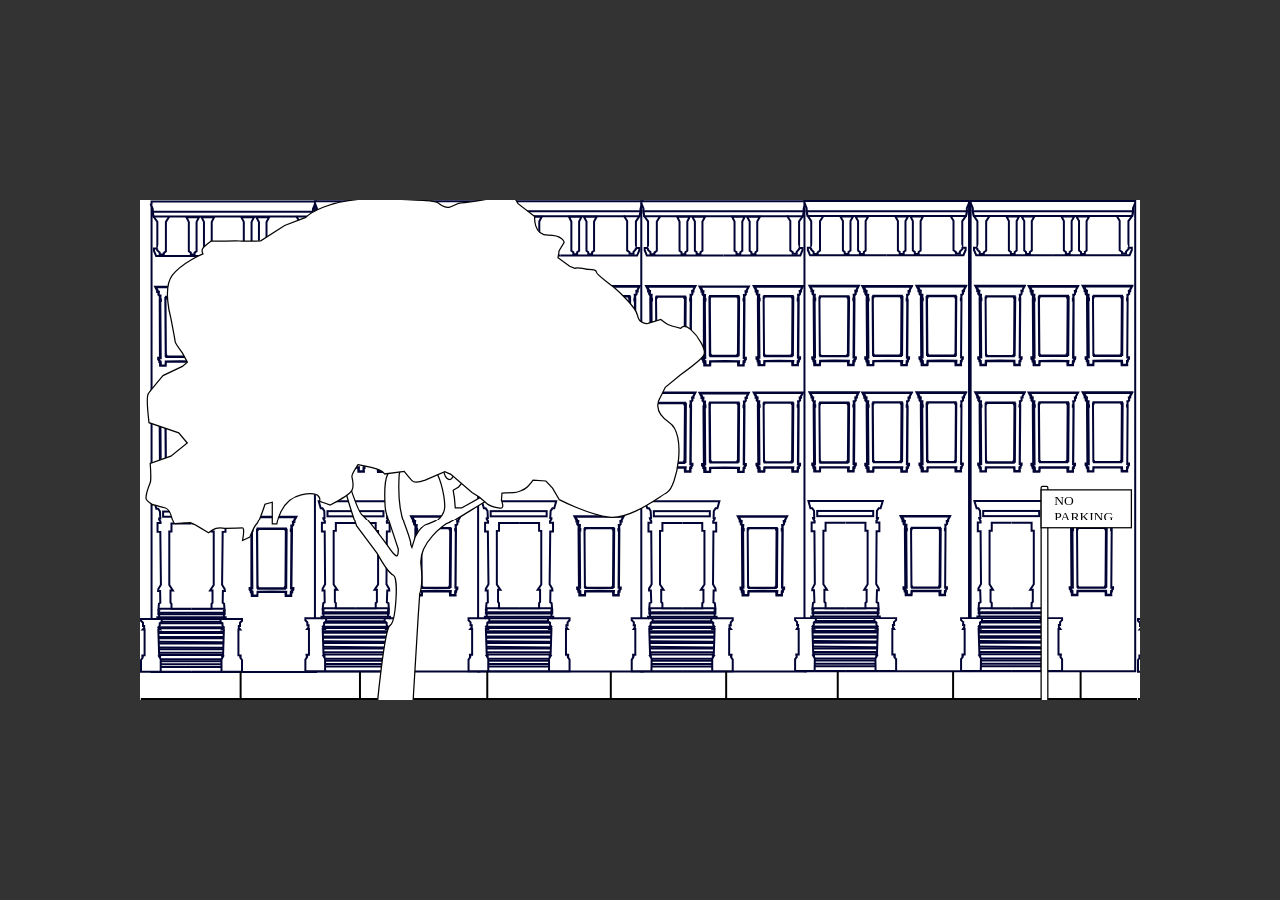
<file: index.html>
<!doctype html>
<html>
    <head>
        <meta charset="utf-8">
        <meta name="description" content="">
        <meta name="viewport" content="width=device-width, initial-scale=1">
        <title>Walking in Greenpoint</title>
        <link rel="stylesheet" href="style.css">
    </head>
    <body>
        <div class='scene'>
        	<div class='bk-brownstones'>
        		<div class='fore'></div>
        	</div>
        	
        	<div class='mid-street'></div>
        	<div class='chris'></div>
        </div>
    </body>
</html>
</file>
<file: style.css>
html {
	background: #333;
}
body{ padding: 0px; margin: 0px; }

.container {
	border: 1px solid #555;
	background: #222;

}


.scene {
	width: 1000px;
	min-height: 500px;
	position: relative;
	overflow: hidden;
	margin: 200px auto ;
}


.bk-brownstones {
	background: url("brownstone_layer/background.svg");
	background-color: white;
	height: 500px;
	transform: translateZ(0);
	backface-visibility: hidden;
	perspective: 1000;
	animation: bk 20s -5s linear infinite;
}


.fore {
  background: url("tree_foreground_layer/foreground.svg");
  transform: translateZ(0);
  height: 900px;

  animation: fore 40s -5s linear infinite;
}



@keyframes bk {
	100% {
		background-position: -1000px 0;
	}
}
@keyframes fore {
	100% {
		background-position: -4800px 0;
	}
}
</file>
